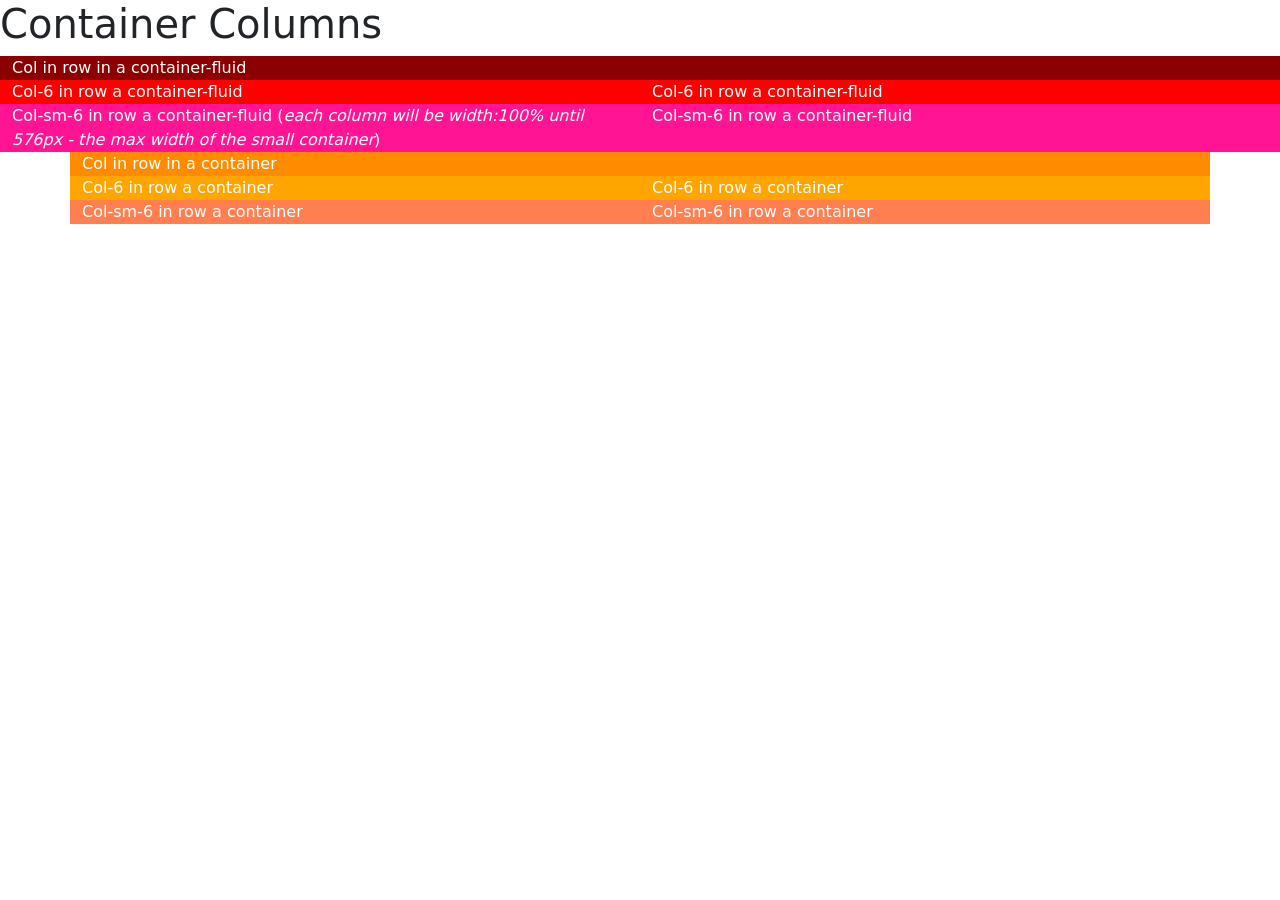
<file: bootstrap-example/bootstrap-columns.html>
<!doctype html>

<html lang="en">

<head>
    <meta charset="utf-8">
    <meta name="viewport" content="width=device-width, initial-scale=1">
    
  <title>Bootstrap Columns Example</title>
    
  <!-- Bootstrap CSS -->
    <link href="https://cdn.jsdelivr.net/npm/bootstrap@5.3.3/dist/css/bootstrap.min.css" rel="stylesheet" integrity="sha384-QWTKZyjpPEjISv5WaRU9OFeRpok6YctnYmDr5pNlyT2bRjXh0JMhjY6hW+ALEwIH" crossorigin="anonymous">
    
  <!-- Bootstrap icons -->
    <link rel="stylesheet" href="https://cdn.jsdelivr.net/npm/bootstrap-icons@1.11.3/font/bootstrap-icons.min.css">

  <!-- My external stylesheet -->
  <link href="style.css" rel="stylesheet" type="text/css">
  
  </head>

  <body>

  <!--Visual demonstration of how the columns work-->    

    <h1>Container Columns</h1>

    <div class="container-fluid">
        
        <div class="row">
            <div class="col">
                Col in row in a container-fluid
            </div>
        </div>
        
        <div class="row">
            <div class="col-6">
                Col-6 in row a container-fluid
            </div>
            <div class="col-6">
                Col-6 in row a container-fluid
            </div>
        </div>
        
        <div class="row">
            <div class="col-sm-6">
                Col-sm-6 in row a container-fluid (<em>each column will be width:100% until 576px - the max width of the small container</em>)
            </div>
            <div class="col-sm-6">
                Col-sm-6 in row a container-fluid
            </div>
        </div>
        
    </div>
    
    <div class="container">
        <div class="row">
            <div class="col">
                Col in row in a container
            </div>
        </div>
        
        <div class="row">
            <div class="col-6">
                Col-6 in row a container
            </div>
            <div class="col-6">
                Col-6 in row a container
            </div>
        </div>
        
        <div class="row">
            <div class="col-sm-6">
                Col-sm-6 in row a container
            </div>
            <div class="col-sm-6">
                Col-sm-6 in row a container
            </div>
        </div>
        
    </div>
      
 <!-- Bootstrap JavaScript -->
    <script src="https://cdn.jsdelivr.net/npm/bootstrap@5.3.3/dist/js/bootstrap.bundle.min.js" integrity="sha384-YvpcrYf0tY3lHB60NNkmXc5s9fDVZLESaAA55NDzOxhy9GkcIdslK1eN7N6jIeHz" crossorigin="anonymous"></script>
 
  </body>

</html>
</file>
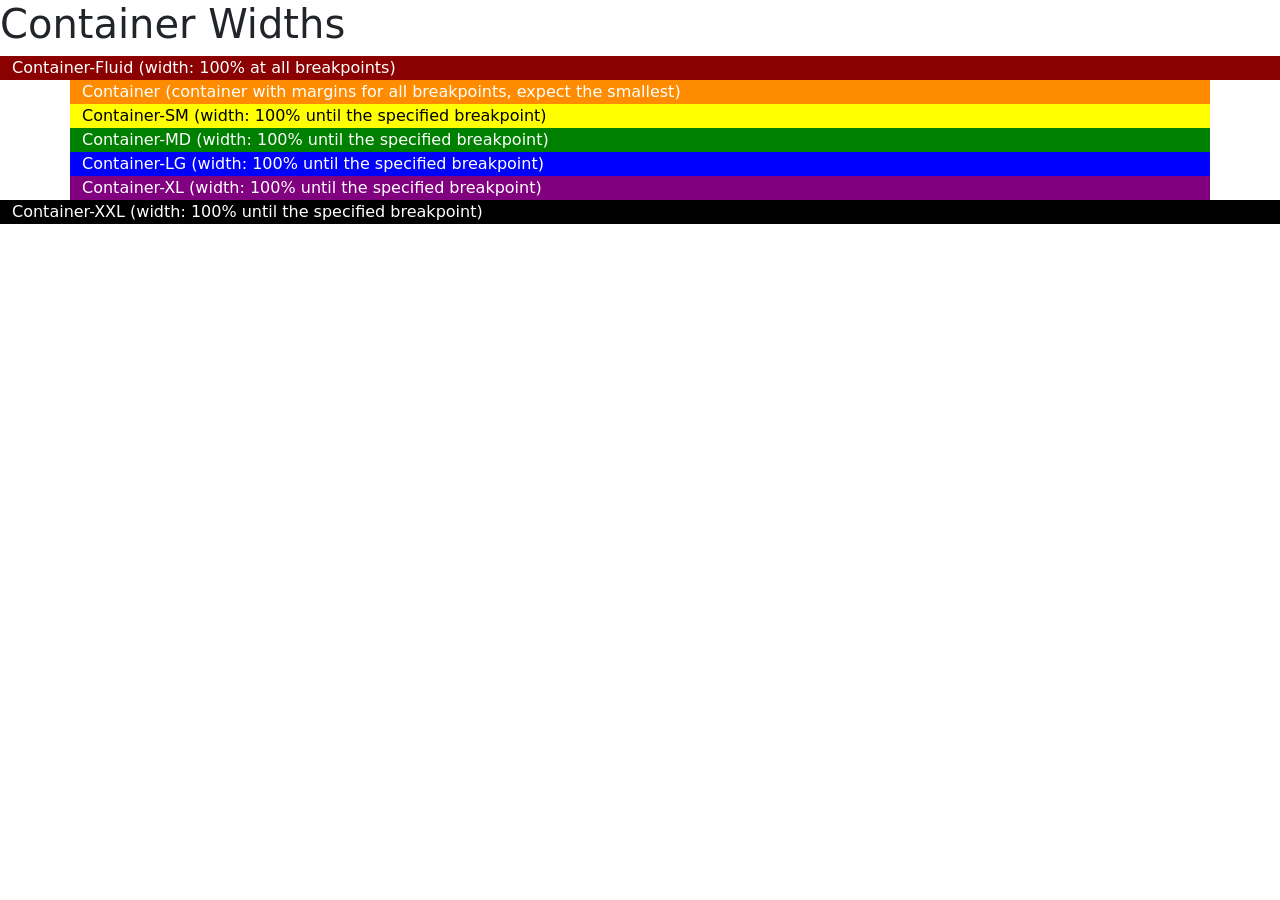
<file: bootstrap-example/bootstrap-containers.html>
<!doctype html>

<html lang="en">

<head>
    <meta charset="utf-8">
    <meta name="viewport" content="width=device-width, initial-scale=1">
    
  <title>Bootstrap Containers Example</title>
    
  <!-- Bootstrap CSS -->
    <link href="https://cdn.jsdelivr.net/npm/bootstrap@5.3.3/dist/css/bootstrap.min.css" rel="stylesheet" integrity="sha384-QWTKZyjpPEjISv5WaRU9OFeRpok6YctnYmDr5pNlyT2bRjXh0JMhjY6hW+ALEwIH" crossorigin="anonymous">
    
  <!-- Bootstrap icons -->
    <link rel="stylesheet" href="https://cdn.jsdelivr.net/npm/bootstrap-icons@1.11.3/font/bootstrap-icons.min.css">

  <!-- My external stylesheet -->
  <link href="style.css" rel="stylesheet" type="text/css">
  
  </head>

  <body>

  <!--Visual demonstration of how the containers work-->    
    <h1>Container Widths</h1>
    
    <div class="container-fluid">
        Container-Fluid (width: 100% at all breakpoints)
    </div>
    
    <div class="container">
        Container (container with margins for all breakpoints, expect the smallest)
    </div>
    
    <div class="container-sm">
        Container-SM (width: 100% until the specified breakpoint)
    </div>

    <div class="container-md">
        Container-MD (width: 100% until the specified breakpoint)
    </div>
    
    <div class="container-lg">
        Container-LG (width: 100% until the specified breakpoint)
    </div>
    
    <div class="container-xl">
        Container-XL (width: 100% until the specified breakpoint)
    </div>
    
    <div class="container-xxl">
        Container-XXL (width: 100% until the specified breakpoint)
    </div>
      
 <!-- Bootstrap JavaScript -->
    <script src="https://cdn.jsdelivr.net/npm/bootstrap@5.3.3/dist/js/bootstrap.bundle.min.js" integrity="sha384-YvpcrYf0tY3lHB60NNkmXc5s9fDVZLESaAA55NDzOxhy9GkcIdslK1eN7N6jIeHz" crossorigin="anonymous"></script>
 
  </body>

</html>
</file>
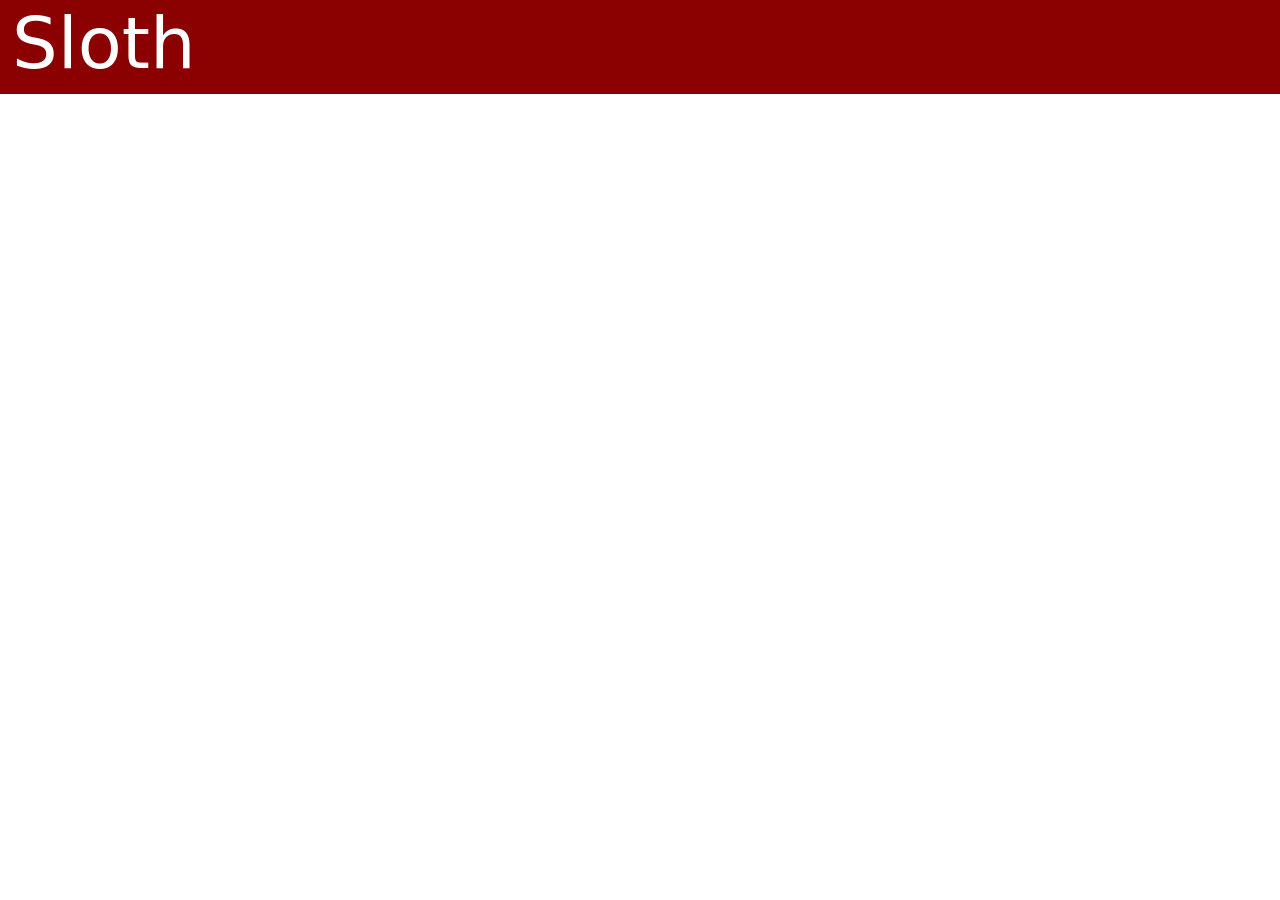
<file: bootstrap-example/bootstrap-media-query-styling.html>
<!doctype html>

<html lang="en">

<head>
    <meta charset="utf-8">
    <meta name="viewport" content="width=device-width, initial-scale=1">
    
  <title>Bootstrap Media Query Styling Example</title>
    
  <!-- Bootstrap CSS -->
    <link href="https://cdn.jsdelivr.net/npm/bootstrap@5.3.3/dist/css/bootstrap.min.css" rel="stylesheet" integrity="sha384-QWTKZyjpPEjISv5WaRU9OFeRpok6YctnYmDr5pNlyT2bRjXh0JMhjY6hW+ALEwIH" crossorigin="anonymous">
    
  <!-- Bootstrap icons -->
    <link rel="stylesheet" href="https://cdn.jsdelivr.net/npm/bootstrap-icons@1.11.3/font/bootstrap-icons.min.css">

  <!-- My external stylesheet -->
  <link href="style.css" rel="stylesheet" type="text/css">
  
  </head>

  <body>

  <!--container-fluid with multiple responsove columns-->
    <div class="container-fluid">
        <div class="row">
            <div class="col-sm-2 col-md-3 col-lg-4 col-xl-6">
                <h2>Sloth</h2>
            </div>
        </div>
    </div>
      
 <!-- Bootstrap JavaScript -->
    <script src="https://cdn.jsdelivr.net/npm/bootstrap@5.3.3/dist/js/bootstrap.bundle.min.js" integrity="sha384-YvpcrYf0tY3lHB60NNkmXc5s9fDVZLESaAA55NDzOxhy9GkcIdslK1eN7N6jIeHz" crossorigin="anonymous"></script>
 
  </body>

</html>
</file>
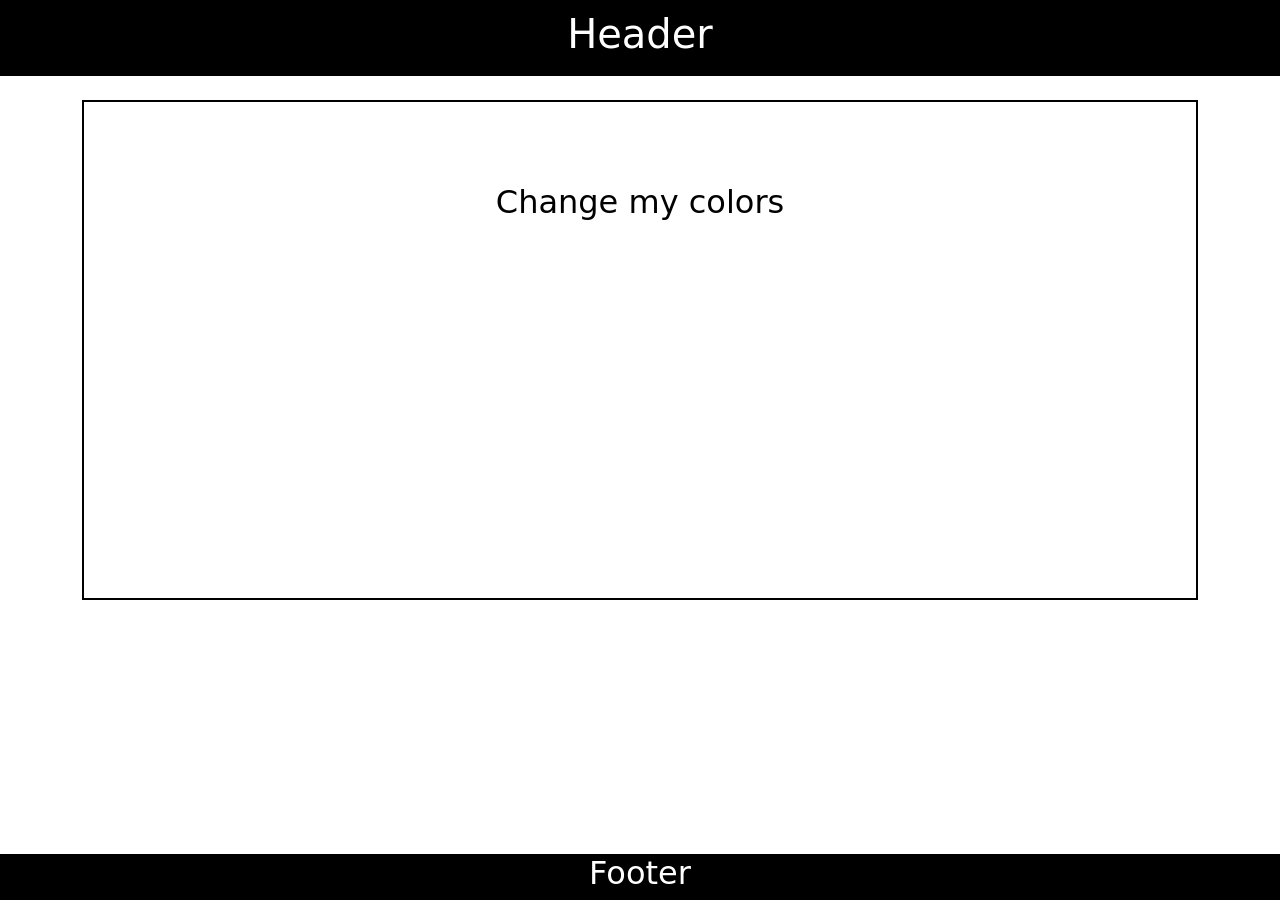
<file: media-query-practice/media-query-practice.html>
<!DOCTYPE html>
<html lang="en">
    <head>
        <meta charset="UTF-8" />
        <meta name="viewport" content="width=device-width, initial-scale=1.0">
        <title>Media Query Practice</title>
        
        <!--Bootstrap Stylesheet-->
        <link href="https://cdn.jsdelivr.net/npm/bootstrap@5.3.3/dist/css/bootstrap.min.css" rel="stylesheet" integrity="sha384-QWTKZyjpPEjISv5WaRU9OFeRpok6YctnYmDr5pNlyT2bRjXh0JMhjY6hW+ALEwIH" crossorigin="anonymous">
        
        <!--My external stylesheet-->
        <link href="media-query-practice.css" rel="stylesheet" type="text/css">
        
    </head>
    <body>
        
        <!--Header-->
        <div class="container-fluid" id="header">
            <h1>Header</h1>
        </div>
        
        <!--Content Well-->
        <div class="container" id="content">
            
            <div id="colorbox">
                <h2>Change my colors</h2>
                <h3 id="green">I should be green</h3>
                <h3 id="blue">I should be blue</h3>
                <h3 id="purple">I should be purple</h3>
                <h3 id="orange">I should be orange</h3>
            </div>
        
        </div> <!--End of Content Well-->
        
        
        <!--Footer-->
        <div class="container-fluid" id="footer">
            <h2>Footer</h2>
        </div>
        
    <!--Bootstrap JS script-->
    <script src="https://cdn.jsdelivr.net/npm/bootstrap@5.3.3/dist/js/bootstrap.bundle.min.js" integrity="sha384-YvpcrYf0tY3lHB60NNkmXc5s9fDVZLESaAA55NDzOxhy9GkcIdslK1eN7N6jIeHz" crossorigin="anonymous"></script>
    
    </body>
</html>
</file>
<file: bootstrap-example/style.css>
/*xsmall*/
@media {
        h2 {
        font-size: 20px;
    }
}

/*small*/
@media (min-width: 576px) {
    h2 {
        font-size: 30px;
    }
}
/*medium*/
@media (min-width: 768px) {
    h2 {
        font-size: 45px;
    }
}

/*large*/
@media (min-width: 992px) {
    h2 {
        font-size: 60px;
    }
}
/*xlarge*/
@media (min-width: 1200px) {
    h2 {
        font-size: 72px;
    }
}
/*xxlarge*/
@media (min-width: 1400px) {
    h2 {
        font-size: 100px;
    }
}


.container-fluid {
    background-color:darkred;
    color:white;
}

.container {
    background-color:darkorange;
    color:white;
}

.container-sm {
    background-color:yellow;
    color:black;
}

.container-md {
    background-color:green;
    color:white;
}

.container-lg {
    background-color:blue;
    color:white;
}

.container-xl {
    background-color:purple;
    color:white;
}

.container-xxl {
    background-color: black;
    color: white;
}

.container-fluid .col-6 {
    background-color: red;
}

.container-fluid .col-sm-6 {
    background-color: deeppink;
}

.container .col-6 {
    background-color: orange;
}

.container .col-sm-6 {
    background-color: coral;
}
</file>
<file: media-query-practice/media-query-practice.css>
/* 
Let's practice media queries!

Write the following media queries at the very bottom of this stylesheet BELOW the mobile-first styles.

(Helpful tip: Since the default design was designed for mobile-first, use the min-width property in your media queries)

1. On screens wider than 576px: 
        Set the #colorbox div background color to green.
        Set the #colorbox h2 text color to white.
        Set the #green element's display to block.
        
2. On screens wider than 768px:
        Set the #colorbox div background color to blue.
        Set the #colorbox h2 text color to white.
        Set the #blue display to block.
        Set the #green element's display to none.

3. On screens wider than 992px:
        Set the #colorbox div background color to purple.
        Set the #colorbox h2 text color to white.
        Set the #purple display to block.
        Set the #green and #blue elements' display to none.

4. On screens wider than 1200px:
        Set the #colorbox div background color to orange.
        Set the #colorbox h2 text color to black.
        Set the #orange display to block.
        Set the #green, #blue, and #purple elements' display to none.
*/

/* Styles for mobile-first */

#header {
    position: fixed;
    top: 0;
    text-align: center;
    background-color: black;
    color: white;
    padding: 10px 0;
}

#footer {
    position: fixed;
    bottom: 0;
    background-color: black;
    color: white;
    text-align: center;
}

#content {
    position: relative;
    top: 100px;
    text-align: center;
}

#colorbox {
    border: 2px solid black;
    width: 100%;;
    margin: 0 auto;
    text-align: center;
    height: 500px;
    background-color: white;
}

#colorbox h2 {
    font-size: 2em;
    line-height: 200px;
    color: black;
}

#green {
    color: white;
    display: none;
}

#blue {
    color: white;
    display: none;
}

#purple {
    color: white;
    display: none;
}

#orange {
    color: black;
    display: none;
}

/* ADD YOUR MEDIA QUERIES BELOW */
</file>
